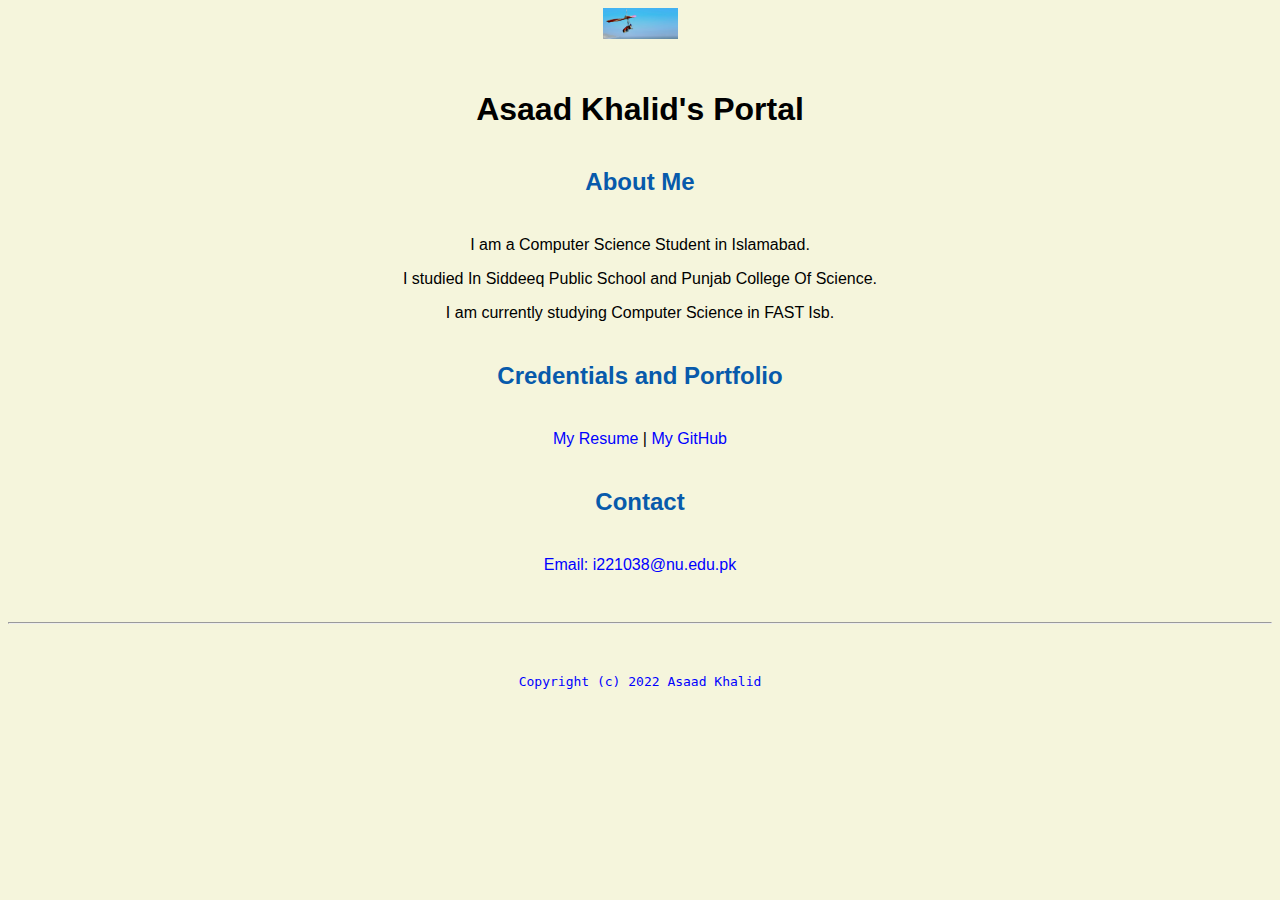
<file: index.html>
<!doctype html>

<!-- this is a comment for human! -->

<html lang="en">

  <header>
    <title>Asaad Khalid's Portal</title>
    <link rel="stylesheet" href="css/master.css">
    <link rel="FaviconIcon" href="favicon.ico" type="image/x-icon">
    <link rel="shortcut" href="favicon.ico" type="image/x-icon">
    <meta name="viewport" content="width=device-width, initial-scale=1, shrink-to-fit=no">
    <meta name="name" content="Asaad Khalid's Portal">
    <meta name="robots" content="noindex, nofollow">
  </header>

  <body>
    <img src="images/banner.jpg" width="75" alt="banner">
    <h1>Asaad Khalid's Portal</h1>
    <h2>About Me</h2>
    <p>I am a Computer Science Student in Islamabad.</p>
    <p>I studied In Siddeeq Public School and Punjab College Of Science.</p>
    <p>I am currently studying Computer Science in FAST Isb.</p>
    <h2>Credentials and Portfolio</h2>

    <p><a href="resume.html">My Resume</a> | <a href="https://github.com/Asaad-Khalid">My GitHub<a/></p>
    <h2>Contact</h2>

    <p>Email: <a href="mailto:i221038@nu.edu.pk">i221038@nu.edu.pk<a/></p>
  </body>

  <footer>
    <hr>
    <code>Copyright (c) 2022 Asaad Khalid</code>
  </footer>

</html>
</file>
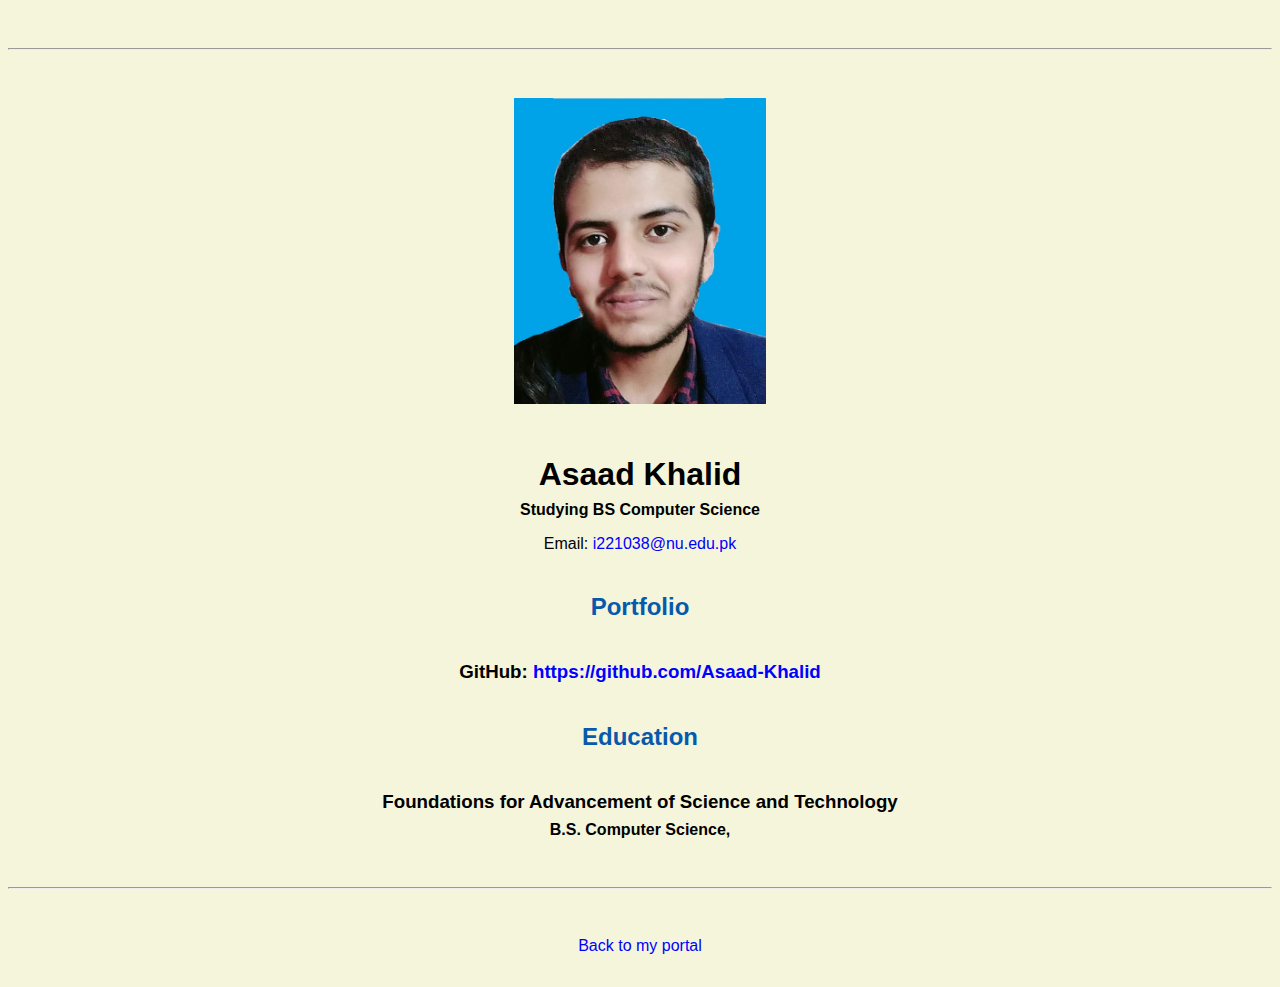
<file: resume.html>
<!doctype html>

<!-- this is a comment for human! -->

<html lang="en">

  <header>
    <title>Asaad Khalid's Resume</title>
    <link rel="stylesheet" href="css/master.css">
    <link rel="FaviconIcon" href="favicon.ico" type="image/x-icon">
    <link rel="shortcut" href="favicon.ico" type="image/x-icon">
    <meta name="viewport" content="width=device-width, initial-scale=1, shrink-to-fit=no">
    <meta name="name" content="Asaad Khalid's Portal">
    <meta name="robots" content="noindex, nofollow">
  </header>

  <body>
    <hr>

    <img src="images/headshot.jpg" alt="Asaad Khalid's headshot" width="20%">

    <h1>Asaad Khalid</h1>
    <h4>Studying BS Computer Science</h4>

    <p>Email: <a href="mailto:i221038@nu.edu.pk" target="_blank">i221038@nu.edu.pk</a></p>
    <!-- don't post physical address, personal phone number or other personal information on the web! -->

    <h2>Portfolio</h2>
      <h3>GitHub: <a href="https://github.com/Asaad-Khalid" target="_blank">https://github.com/Asaad-Khalid</a></h3>

    <h2>Education</h2>

    <h3>Foundations for Advancement of Science and Technology</h3>
    <h4>B.S. Computer Science,</h4>

  </body>

  <footer>
  <hr>
  <p><a href="index.html">Back to my portal</a><p>
  </footer>

</html>
</file>
<file: css/master.css>
/* Cascading stylesheet for the website */

/* Text inside these asterisks and slashes are comments for human */

  a {
    color: blue;
    text-decoration: none;
  }

  a:hover {
    color: red;
    text-decoration: none;
  }

  body {
    background-color: beige;
    color: black;
    font-family: Arial, Helvetica, sans-serif;
    text-align: center;
   }

  footer {
    margin-top: 2rem;
    margin-bottom: 2rem;
  }

  h1 {
    margin-bottom: 0.5rem;
    margin-top: 3rem;
   }

  h2 {
    color: #075AAB;
    margin-bottom: 2.5rem;
    margin-top: 2.5rem;
   }

  h3 {
    margin-bottom: 0;
    margin-top: 2rem;
  }

  h4 {
    margin-bottom: 1rem;
    margin-top: 0.5rem;
  }

  h5 {
    margin-top: 0.5rem;
  }

  hr {
    margin-bottom: 3rem;
    margin-top: 3rem;
  }

  /* this controls how the bullet points in the resume page looks */
  ul {
    display: table;
    margin: 0 auto;
    text-align: left;
  }
</file>
